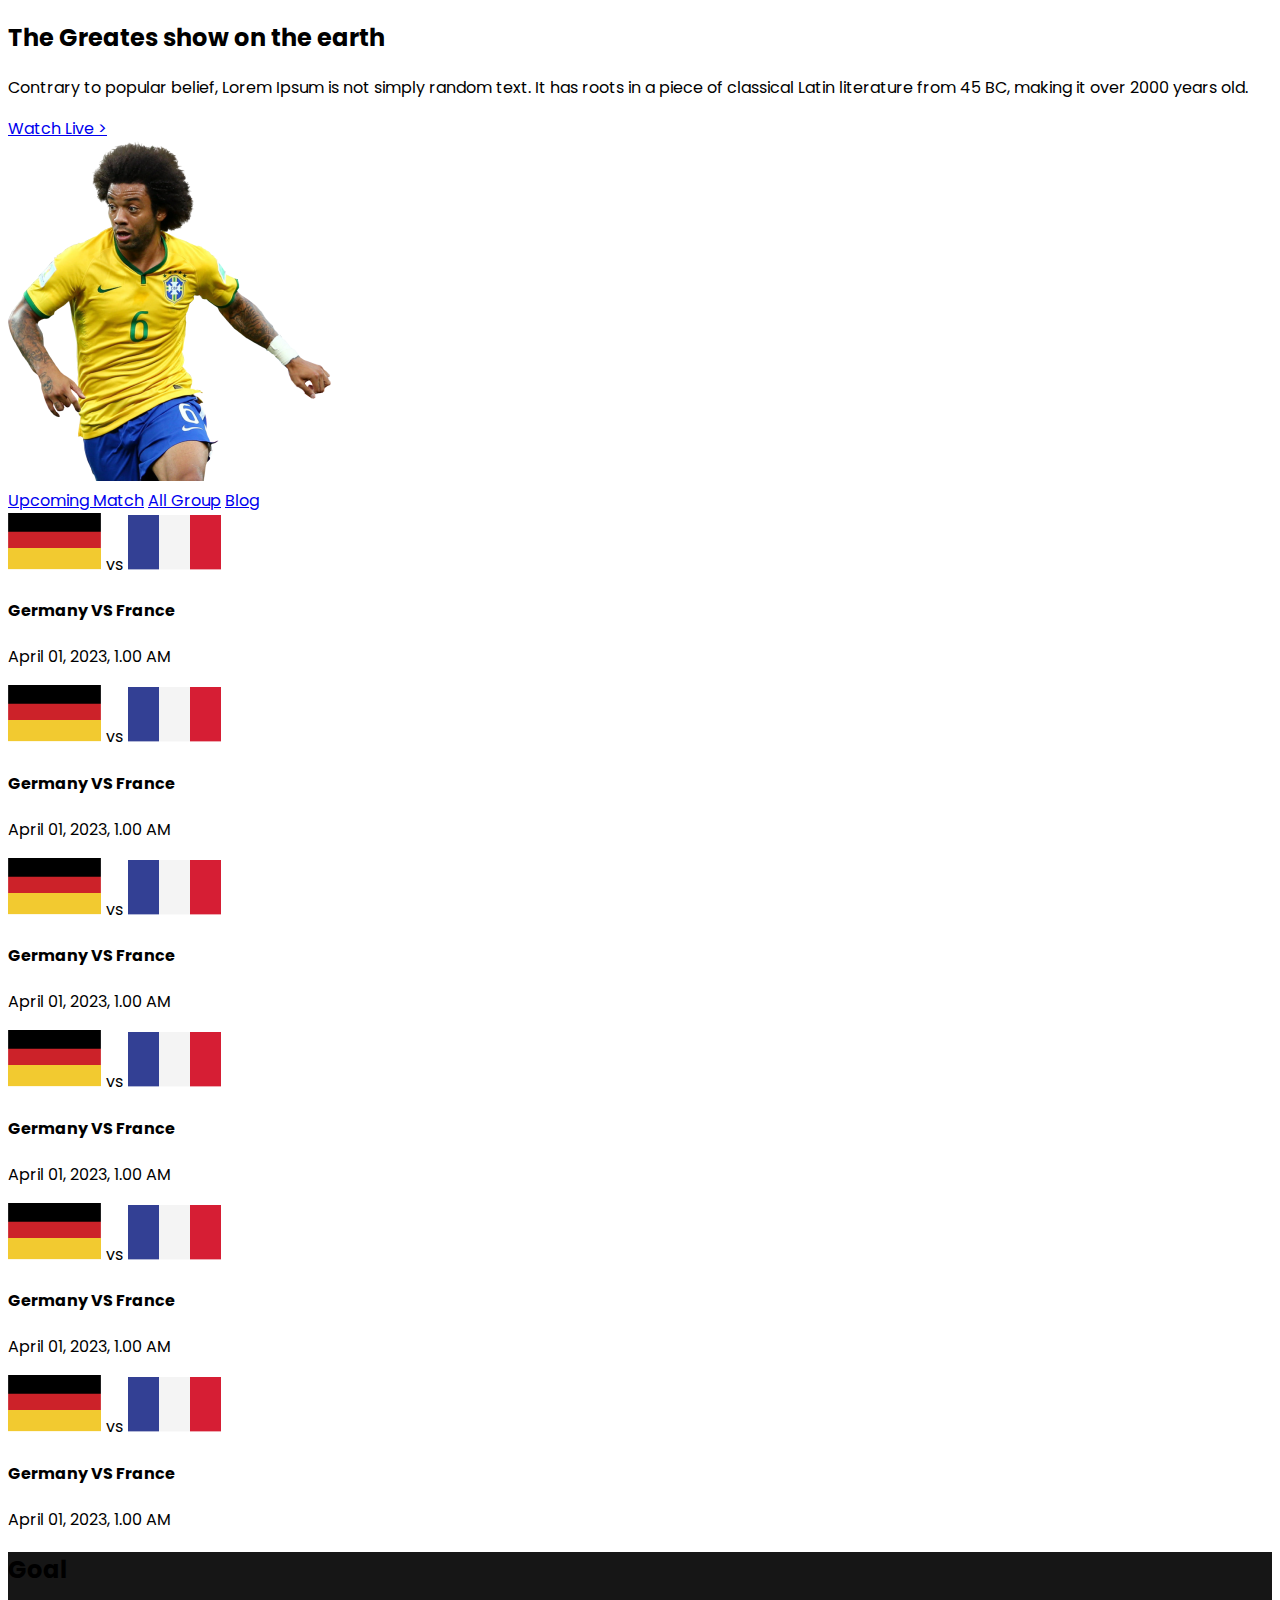
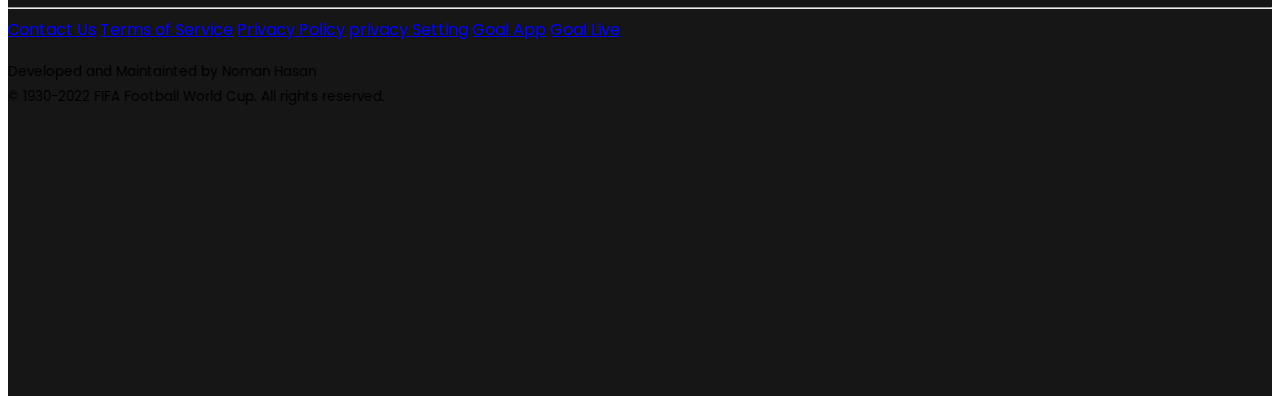
<file: upcoming.html>
<!DOCTYPE html>
<html lang="en">
<head>
    <meta charset="UTF-8">
    <meta http-equiv="X-UA-Compatible" content="IE=edge">
    <meta name="viewport" content="width=device-width, initial-scale=1.0">
    <title>Upcomming Match</title>
    <link rel="stylesheet" href="styles/style.css">
</head>
<body>
    <!-- Banner Section here  -->
    <div class="header">
        <div class="head-container-left">
            <h2>The Greates show on the earth</h2>
            <p>Contrary to popular belief, Lorem Ipsum is not simply 
                random text. It has roots in a piece of classical Latin literature from 45 BC, making it over 2000 years old.</p>
                <a href="#">Watch Live > </a>
        </div>
        <!-- banner image  -->
        <div class="head-container-right">
            <img src="assets/Banner Image.png" alt="">
        </div>
    </div>
    <!-- banner ends here  -->

    <!-- match section starts here  -->
    <div class="transfer-container">
        <!-- navigation bar  -->
        <div class="navbar">
            <a href="#">Upcoming Match</a>
            <a href="#">All Group</a>
            <a class="active" href="index.html" target="_blank">Blog</a>
        </div>
        <!-- navigation bar ends  -->

        <!-- matches starts  -->
        <div class="matches">
            <div class="match">
                <div class="match-container">
                    <div class="flag-container">
                        <img src="assets/germany Flag.png" alt="">
                    vs
                    <img src="assets/Flag.png" alt="">
                    </div>
                    <h4>Germany VS France</h4>
                    <p>April 01, 2023, 1.00 AM</p>
                </div>
                
            </div>
            <div class="match">
                <div class="match-container">
                    <div class="flag-container">
                        <img src="assets/germany Flag.png" alt="">
                    vs
                    <img src="assets/Flag.png" alt="">
                    </div>
                    <h4>Germany VS France</h4>
                    <p>April 01, 2023, 1.00 AM</p>
                </div>
                
            </div>
            <div class="match">
                <div class="match-container">
                    <div class="flag-container">
                        <img src="assets/germany Flag.png" alt="">
                    vs
                    <img src="assets/Flag.png" alt="">
                    </div>
                    <h4>Germany VS France</h4>
                    <p>April 01, 2023, 1.00 AM</p>
                </div>
                
            </div>
            <div class="match">
                <div class="match-container">
                    <div class="flag-container">
                        <img src="assets/germany Flag.png" alt="">
                    vs
                    <img src="assets/Flag.png" alt="">
                    </div>
                    <h4>Germany VS France</h4>
                    <p>April 01, 2023, 1.00 AM</p>
                </div>
                
            </div>
            <div class="match">
                <div class="match-container">
                    <div class="flag-container">
                        <img src="assets/germany Flag.png" alt="">
                    vs
                    <img src="assets/Flag.png" alt="">
                    </div>
                    <h4>Germany VS France</h4>
                    <p>April 01, 2023, 1.00 AM</p>
                </div>
                
            </div>
            <div class="match">
                <div class="match-container">
                    <div class="flag-container">
                        <img src="assets/germany Flag.png" alt="">
                    vs
                    <img src="assets/Flag.png" alt="">
                    </div>
                    <h4>Germany VS France</h4>
                    <p>April 01, 2023, 1.00 AM</p>
                </div>
                
            </div>
        </div>

        <!-- matches ends  -->
    </div>
    <footer>
        <h2>Goal</h2>
        <hr>
        <div class="foot-links">
            <a href="#">Contact Us</a>
        <a href="#">Terms of Service</a>
        <a href="#">Privacy Policy</a>
        <a href="#">privacy Setting</a>
        <a href="#">Goal App</a>
        <a href="#">Goal Live</a>
        </div>
        <p>
            <span><a href="https://www.facebook.com/AlwaysNoman/" target="_blank"><i class="fa-brands fa-facebook-square"></i></a>
            </span>
            <a href="https://www.instagram.com/noman_on_live/?hl=en" target="_blank"><i class="fa-brands fa-instagram"></i></a>
            <a href="https://github.com/NomanSpeaks" target="_blank"><i class="fa-brands fa-github"></i></a> 
        </p>
        <small>Developed and Maintainted by Noman Hasan</small> <br>
        <small>© 1930-2022 FIFA Football World Cup. All rights reserved. </small>
    </footer>
</body>
</html>
</file>
<file: styles/style.css>
/* Fronts */
@import url('https://fonts.googleapis.com/css2?family=Poppins&display=swap');

body{
    font-family: 'Poppins', sans-serif;
    background: #FFFFFF;

}
.top-banner{
    display: flex;
    margin: 50px 100px ;

    background: #161616;
    border-radius: 30px;
}
.half-width{
    width: 50%;
}
.text-fix{
    margin-top: 60px;
    margin-bottom: 111px;
    margin-left: 90px;
    
}
.text-fix h1{
    color: #FFFFFF;
    font-weight: 700;
    font-size: 50px;
}
.text-fix p{
    color: #FFFFFF;
    font-weight: 400;
    font-size: 14px;
    margin-bottom: 40px;
}
.text-fix a{
 color: #FFFFFF;
 text-decoration: none;
 font-size: 16px;
 background: #DD0000;
 
 border-radius: 5px;
 padding: 10px 20px;
}

.half-width img{
    width: 581px;
    height: 613px;
}
.img-fix{
    margin-top: 33px;
    margin-right: 79px;
    margin-bottom:-6px;
}

footer{
    height: 444px;
    width: 100%;
    margin:0;
    background-color: #161616;
}

footer h1{
    color: #FFFFFF;
    font-family: Poppins;
    font-size: 40px;
    font-weight: 600;
    /* padding-right: 450px; */
    padding-left: 550px;
    padding-bottom: 50px;
    padding-top: 80px;
}

 /* hr{
    color: white
    width: 300px;
    text-align: center;
} */
.info{
    color: white;
    text-decoration: none;
        color: white;
        margin-top: 30px;
        margin-right: 30px;

} 
    .footer-anchor{
    display: flex;
    justify-content: center;
}
</file>
